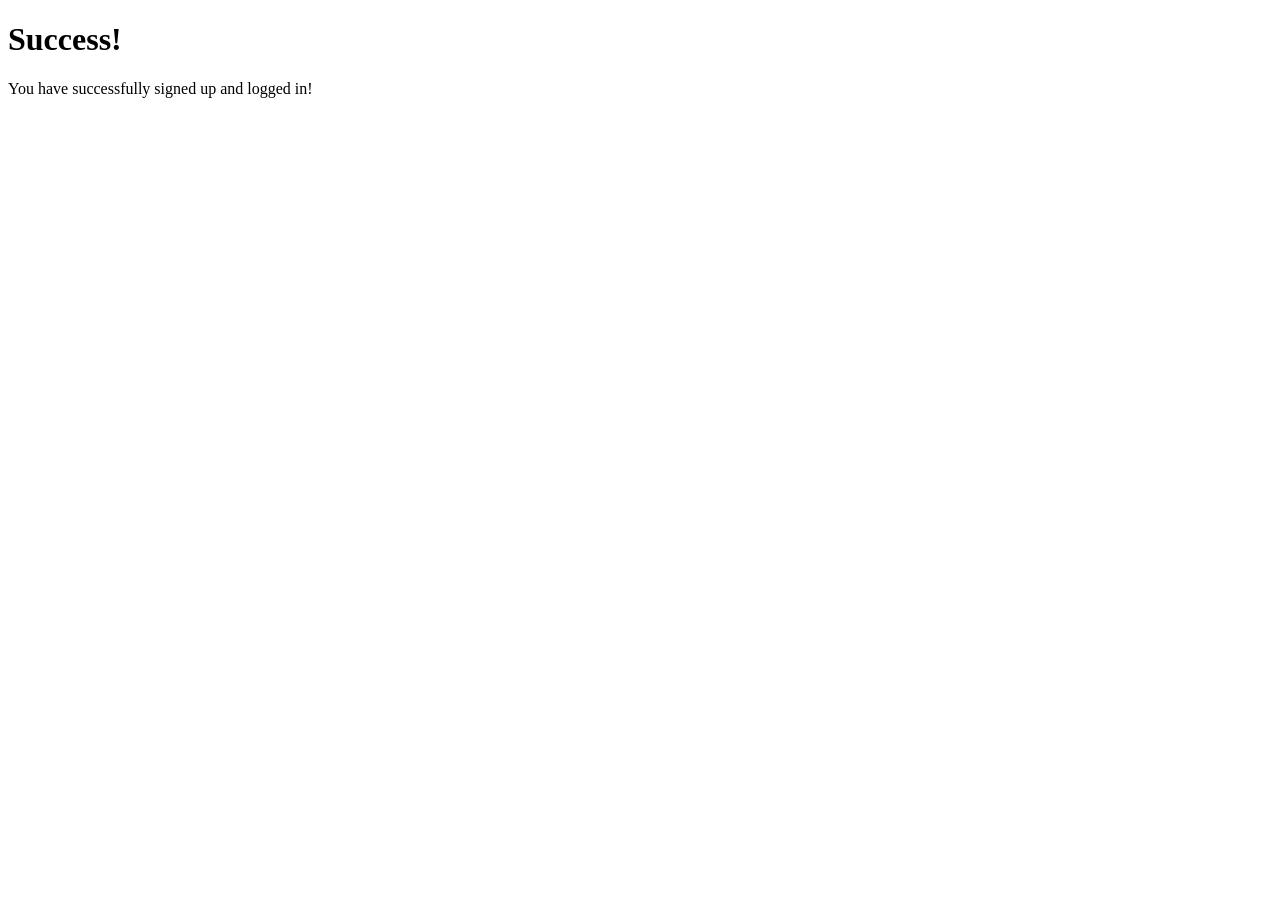
<file: login part 3/templates/sucess.html>
<!DOCTYPE html>
<html lang="en">
<head>
    <meta charset="UTF-8">
    <meta name="viewport" content="width=device-width, initial-scale=1.0">
    <title>Success</title>
    <!-- <style>
        /* Basic Reset */
        * {
            margin: 0;
            padding: 0;
            box-sizing: border-box;
        }

        /* Body Style */
        body {
            font-family: Arial, sans-serif;
            background-color: #f4f4f9;
            display: flex;
            justify-content: center;
            align-items: center;
            height: 100vh;
            margin: 0;
        }

        /* Container Style */
        .container {
            background-color: white;
            padding: 20px;
            border-radius: 8px;
            box-shadow: 0 4px 10px rgba(0, 0, 0, 0.1);
            width: 100%;
            max-width: 400px;
        }

        /* Header Style */
        h1 {
            text-align: center;
            margin-bottom: 20px;
            color: #333;
        } 
    </style>-->
</head>
<body>
    <div class="container">
        <h1>Success!</h1>
        <p>You have successfully signed up and logged in!</p>
    </div>
</body>
</html>
</file>
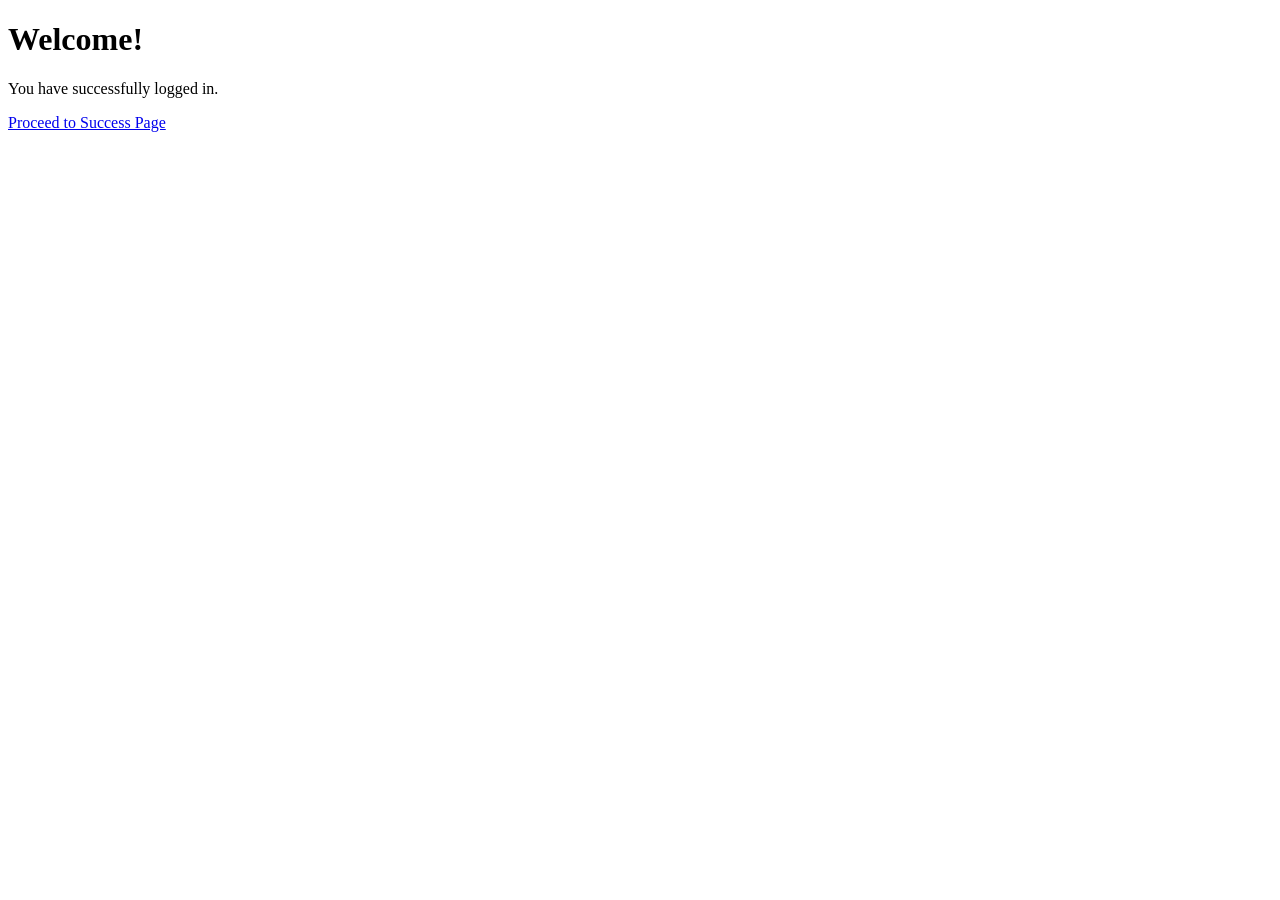
<file: login part 3/templates/welcome.html>
<!DOCTYPE html>
<html lang="en">
<head>
    <meta charset="UTF-8">
    <meta name="viewport" content="width=device-width, initial-scale=1.0">
    <title>Welcome</title>
    <!-- <style>
        /* Basic Reset */
        * {
            margin: 0;
            padding: 0;
            box-sizing: border-box;
        }

        /* Body Style */
        body {
            font-family: Arial, sans-serif;
            background-color: #f4f4f9;
            display: flex;
            justify-content: center;
            align-items: center;
            height: 100vh;
            margin: 0;
        }

        /* Container Style */
        .container {
            background-color: white;
            padding: 20px;
            border-radius: 8px;
            box-shadow: 0 4px 10px rgba(0, 0, 0, 0.1);
            width: 100%;
            max-width: 400px;
        }

        /* Header Style */
        h1 {
            text-align: center;
            margin-bottom: 20px;
            color: #333;
        }

        /* Link Style */
        a {
            color: #007bff;
            text-decoration: none;
            text-align: center;
            margin-top: 10px;
        }

        a:hover {
            text-decoration: underline;
        }
    </style> -->
</head>
<body>
    <div class="container">
        <h1>Welcome!</h1>
        <p>You have successfully logged in.</p>
        <a href="{{ url_for('success') }}">Proceed to Success Page</a>
    </div>
</body>
</html>
</file>
